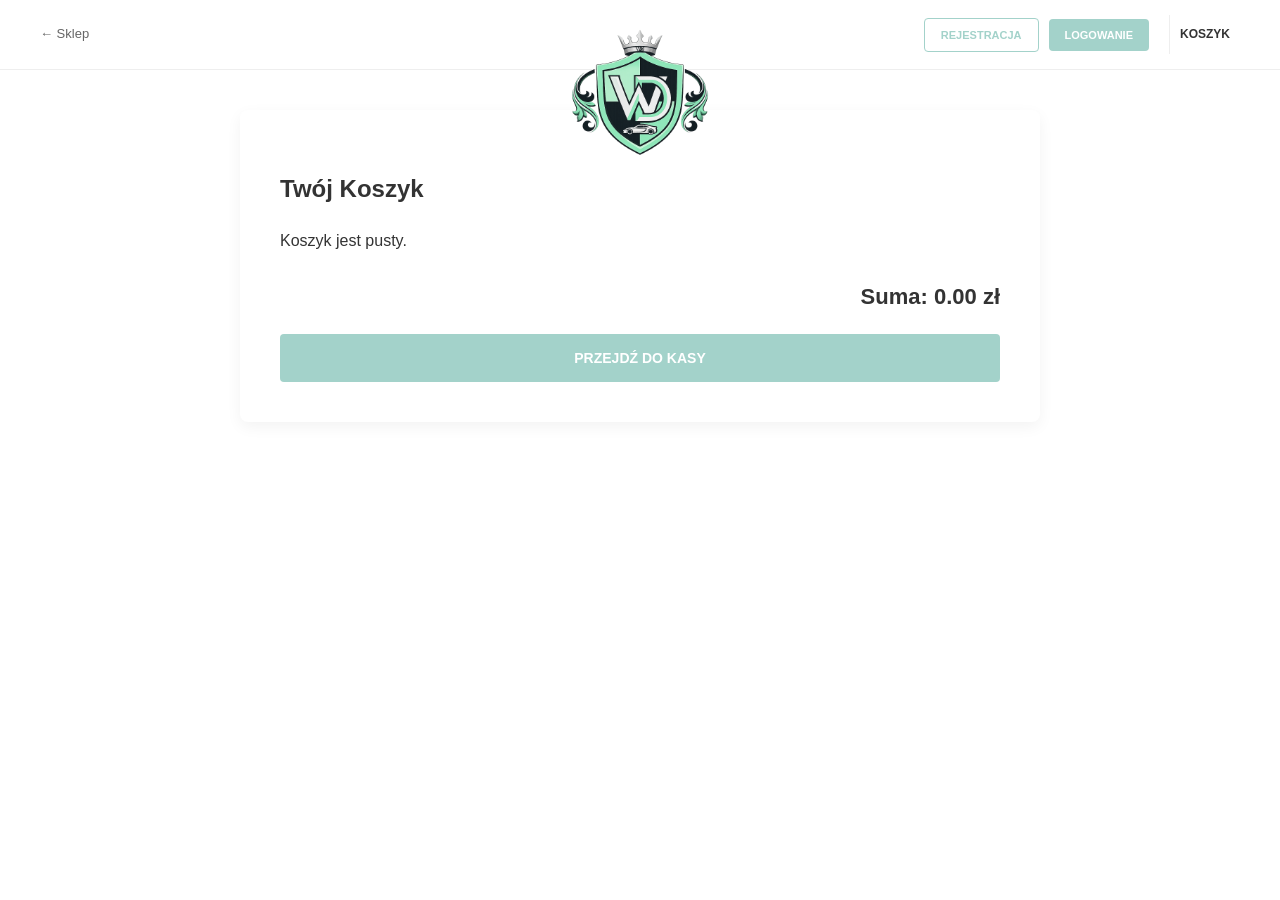
<file: src/main/resources/static/cart.html>
<!DOCTYPE html>
<html lang="pl">
<head>
    <meta charset="UTF-8">
    <title>Koszyk - Wrap&Drive</title>
    <link rel="stylesheet" href="style.css">
</head>
<body class="store-layout">
<header>
    <div class="header-top">
        <div class="nav-links"><a href="index.html">← Sklep</a></div>

        <div class="logo-container">
            <h2></h2>
            <img src="logo.png" alt="Wrap&Drive Logo" class="header-logo" onerror="this.style.display='none'">
        </div>

        <div class="header-actions">
            <span id="auth-buttons"></span>
            <a href="cart.html" class="cart-link">Koszyk <span id="cart-badge" class="cart-badge">0</span></a>
        </div>
    </div>
</header>
<div class="main-content">
    <div class="form-container" style="margin: 0 auto;">
        <h2>Twój Koszyk</h2>
        <div id="cart-items"></div>
        <div class="cart-summary">Suma: <strong id="cart-total">0.00 zł</strong></div>
        <button class="btn-action" onclick="proceedToCheckout()">Przejdź do kasy</button>
    </div>
</div>
<script src="app.js"></script>
</body>
</html>
</file>
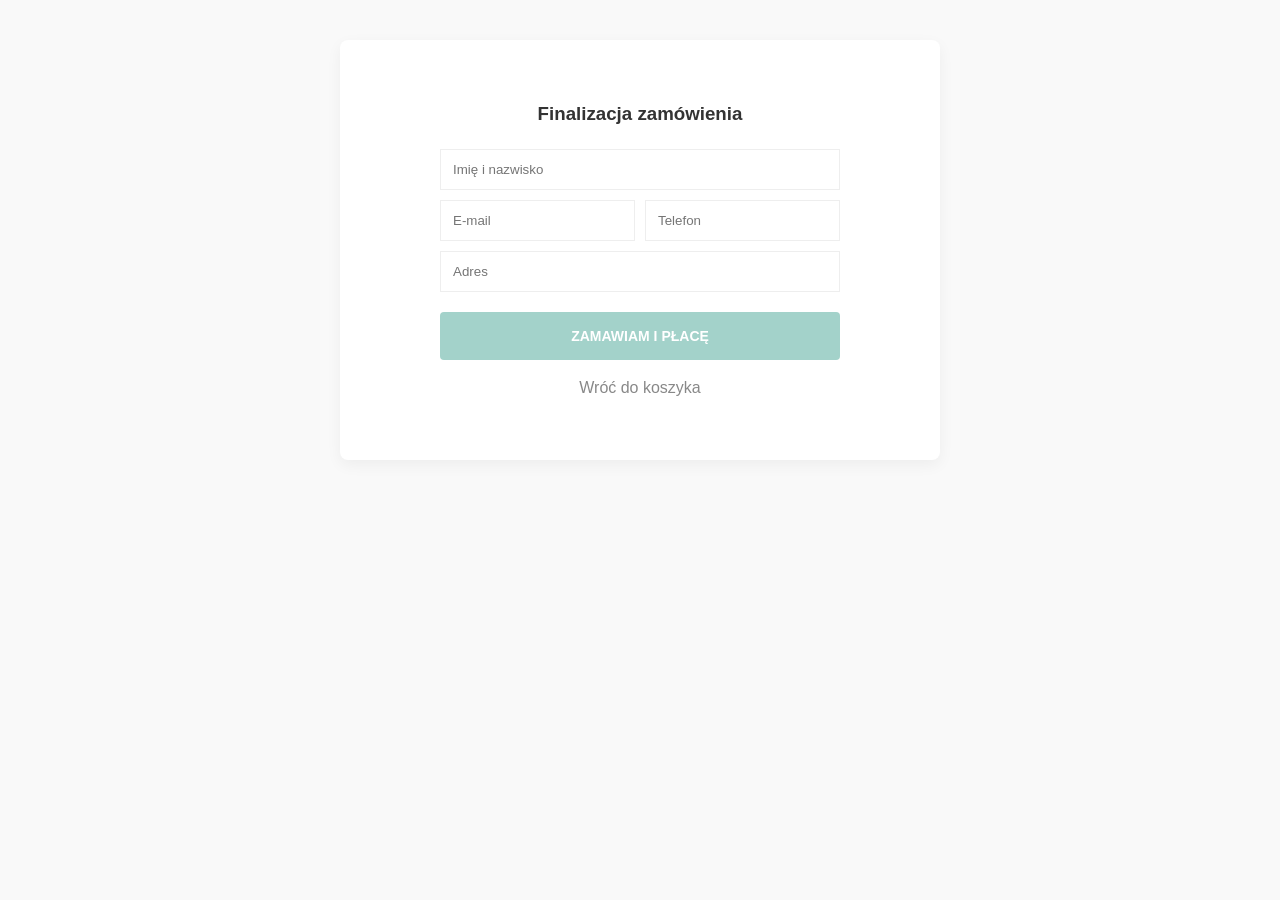
<file: src/main/resources/static/checkout.html>
<!DOCTYPE html>
<html lang="pl">
<head>
    <meta charset="UTF-8">
    <title>Kasa - Wrap&Drive</title>
    <link rel="stylesheet" href="style.css">
</head>
<body class="form-layout">
<div class="form-container" style="max-width: 600px;">
    <div class="logo-container" style="margin-bottom: 20px;">


    <h3 style="text-align:center; margin-bottom: 20px;">Finalizacja zamówienia</h3>
    <form onsubmit="submitOrder(event)">
        <input type="text" name="fullName" placeholder="Imię i nazwisko" required style="width:100%; padding:12px; margin-bottom:10px; border:1px solid var(--border);">
        <div style="display:flex; gap:10px; margin-bottom:10px;">
            <input type="email" name="email" placeholder="E-mail" required style="flex:1; padding:12px; border:1px solid var(--border);">
            <input type="tel" name="phone" placeholder="Telefon" required style="flex:1; padding:12px; border:1px solid var(--border);">
        </div>
        <input type="text" name="address" placeholder="Adres" required style="width:100%; padding:12px; margin-bottom:20px; border:1px solid var(--border);">
        <button type="submit" class="btn-action" style="margin-top:0;">Zamawiam i płacę</button>
        <a href="cart.html" style="display:block; text-align:center; margin-top:15px; color:var(--grey); text-decoration:none;">Wróć do koszyka</a>
    </form>
</div>
<script src="app.js"></script>
</body>
</html>
</file>
<file: src/main/resources/static/style.css>
:root {
    --mint: #A3D2CA;
    --mint-dark: #8ABEB5;
    --dark: #333333;
    --grey: #888888;
    --light-grey: #F9F9F9;
    --border: #EEEEEE;
    --white: #FFFFFF;
    --red: #FF4757;
}

* { box-sizing: border-box; transition: all 0.2s ease; }
body { font-family: 'Helvetica Neue', Arial, sans-serif; margin: 0; color: var(--dark); line-height: 1.6; }

/* --- NAGŁÓWEK: Na całą szerokość ekranu --- */
header {
    border-bottom: 1px solid var(--border);
    padding: 15px 40px; /* Margines od krawędzi ekranu */
    background: var(--white);
    position: sticky;
    top: 0;
    z-index: 100;
}

.header-top {
    display: grid;
    grid-template-columns: 1fr auto 1fr;
    align-items: center;
    max-width: 100%; /* TO PCHA PRZYCISKI DO KRAWĘDZI */
    margin: 0 auto;
}

.nav-links { display: flex; justify-content: flex-start; }
.nav-links a { text-decoration: none; color: var(--dark); font-weight: bold; text-transform: uppercase; font-size: 13px; }

/* LOGO NA ŚRODKU (Napis + Obrazek) */
.logo-container {
    display: flex;
    flex-direction: column;
    align-items: center;
    text-align: center;
    position: relative; /* DODANE: Pozwala na pozycjonowanie logo względem tego kontenera */
}

.logo-container h2 {
    margin: 0;
    color: var(--mint);
    text-transform: uppercase;
    letter-spacing: 4px;
    font-size: 26px;
    line-height: 1;
}

.header-logo {
    height: 180px;
    position: absolute;
    /* ZMIANA: Zmniejsz top z 35px na np. 18px, co podciągnie logo do góry */
    top: -20px;
    left: 50%;
    transform: translateX(-50%);
    z-index: 105;
    object-fit: contain;
}

.header-actions { display: flex; justify-content: flex-end; align-items: center; gap: 15px; }
#auth-buttons { display: flex; gap: 10px; align-items: center; }

/* --- PRZYCISKI --- */
button { cursor: pointer; border-radius: 4px; font-weight: bold; text-transform: uppercase; border: none; }
.header-actions button { background: var(--mint); color: white; padding: 10px 16px; font-size: 11px; }
.header-actions .btn-secondary { background: transparent; color: var(--mint); border: 1px solid var(--mint); }
.header-actions .btn-secondary:hover { background: var(--mint); color: white; }

.cart-link { text-decoration: none; color: var(--dark); font-weight: bold; font-size: 12px; position: relative; padding: 10px; border-left: 1px solid var(--border); margin-left: 5px; text-transform: uppercase;}
.cart-badge { position: absolute; top: -5px; right: -2px; background: var(--red); color: white; font-size: 9px; padding: 2px 5px; border-radius: 10px; }

/* --- PRODUKTY --- */
.main-content { max-width: 1400px; margin: 0 auto; padding: 40px 50px; }
.product-grid { display: grid; grid-template-columns: repeat(auto-fill, minmax(280px, 1fr)); gap: 30px; }
.product-card { border: 1px solid var(--border); padding: 20px; text-align: center; background: white; border-radius: 8px; display: flex; flex-direction: column; justify-content: space-between;}
.product-card img { width: 100%; height: 200px; object-fit: cover; border-radius: 4px; margin-bottom: 15px; background: var(--light-grey); }
.price { font-size: 18px; font-weight: bold; margin-bottom: 15px; }

.qty-selector { display: flex; justify-content: center; margin-bottom: 15px; border: 1px solid var(--border); border-radius: 4px; width: fit-content; margin-inline: auto; overflow: hidden; }
.qty-selector button { background: #eee; padding: 5px 12px; font-size: 16px; color: var(--dark); }
.qty-selector input { width: 40px; text-align: center; border: none; font-weight: bold; }

.btn-add { background: var(--mint); color: white; width: 100%; padding: 14px; font-size: 12px; }

/* --- KOSZYK I FORMULARZE --- */
body.form-layout { background-color: var(--light-grey); display: flex; justify-content: center; padding: 40px 20px; }
.form-container { background: white; padding: 40px; width: 100%; max-width: 800px; border-radius: 8px; box-shadow: 0 5px 15px rgba(0,0,0,0.05); }
.cart-item { display: flex; justify-content: space-between; align-items: center; padding: 15px 0; border-bottom: 1px solid var(--border); }
.cart-summary { text-align: right; font-size: 22px; margin-top: 25px; font-weight: bold; }
.btn-action { background: var(--mint); color: white; padding: 16px; width: 100%; font-size: 14px; margin-top: 20px; }
.btn-remove { background: var(--red); color: white; padding: 5px 10px; font-size: 10px; border-radius: 3px; }

/* MODALE */
.modal-overlay { display: none; position: fixed; top: 0; left: 0; width: 100%; height: 100%; background: rgba(0,0,0,0.6); z-index: 1000; justify-content: center; align-items: center; }
.auth-card { background: white; padding: 40px; width: 340px; border-radius: 8px; text-align: center; }
.auth-card input { width: 100%; padding: 12px; margin-bottom: 15px; border: 1px solid var(--border); border-radius: 4px; }

/* ADMIN */
.admin-container { max-width: 1200px; margin: 40px auto; padding: 0 20px; }
.admin-card { background: white; border: 1px solid var(--border); padding: 30px; border-radius: 8px; margin-bottom: 30px; }
.admin-form { display: grid; grid-template-columns: 1fr 1fr; gap: 10px; }
.admin-form button { grid-column: span 2; background: var(--dark); color: white; padding: 12px; }
table { width: 100%; border-collapse: collapse; margin-top: 20px; }
th, td { padding: 12px; text-align: left; border-bottom: 1px solid var(--border); }
/* --- NOWY UKŁAD SKLEPU ZGODNY Z PROJEKTEM --- */

.container {
    max-width: 1400px;
    margin: 0 auto;
    padding: 0 40px;
}

/* Sekcja tytułowa */
.page-title-section {
    background: #fdfdfd;
    padding: 30px 0;
    border-bottom: 1px solid var(--border);
    margin-bottom: 40px;
}
.page-title-section .container { display: flex; align-items: center; gap: 20px; }
.placeholder-box { width: 50px; height: 50px; background: #e0e0e0; border-radius: 4px; }
.title-text h1 { margin: 0; font-size: 24px; color: var(--dark); font-weight: normal; }
.breadcrumbs { font-size: 12px; color: #999; margin-top: 5px; }
.breadcrumbs strong { color: var(--dark); font-weight: 500; }

/* Układ z panelem bocznym */
.shop-container {
    display: flex;
    gap: 40px;
    align-items: flex-start;
}

/* Sidebar / Filtry */
.sidebar {
    width: 250px;
    flex-shrink: 0;
    background: #fafafa;
    padding: 20px;
    border-radius: 8px;
}
.filter-header { font-weight: bold; border-bottom: 1px solid var(--border); padding-bottom: 15px; margin-bottom: 20px; display: flex; justify-content: space-between;}
.filter-group { margin-bottom: 25px; }
.filter-group h4 { font-size: 13px; color: #666; margin-bottom: 15px; text-transform: uppercase; letter-spacing: 1px;}
.checkbox-label { display: flex; align-items: center; gap: 10px; margin-bottom: 10px; font-size: 14px; color: #555; cursor: pointer; }
.checkbox-label input[type="checkbox"] { width: 16px; height: 16px; accent-color: var(--mint); }
.btn-apply { background: var(--mint); color: white; border: none; padding: 12px; width: 100%; font-weight: bold; border-radius: 4px; margin-top: 10px; }

/* Główna zawartość */
.shop-content {
    flex-grow: 1;
}
.shop-top-bar {
    display: flex;
    justify-content: space-between;
    align-items: center;
    padding-bottom: 20px;
    border-bottom: 1px solid var(--border);
    margin-bottom: 30px;
    font-size: 14px;
    color: #666;
}
.sort-box select { border: 1px solid var(--border); padding: 5px 10px; border-radius: 4px; background: white; margin-left: 10px; color: var(--dark); }

/* Nowe Karty Produktów */
.product-grid {
    display: grid;
    grid-template-columns: repeat(3, 1fr); /* Sztywno 3 kolumny jak na projekcie */
    gap: 30px;
}
.product-card {
    border: none;
    background: white;
    padding: 0;
    text-align: center;
}
.product-card img {
    width: 100%;
    height: 200px;
    object-fit: cover;
    background: #f0f0f0;
    border-radius: 8px;
    padding: 15px;
    box-sizing: border-box;
    margin-bottom: 15px;
    box-shadow: inset 0 0 10px rgba(0,0,0,0.05); /* Delikatny cień wewnątrz tła zdjęcia */
}
.product-card h2 { font-size: 16px; margin: 0 0 5px; color: var(--dark); font-weight: 600;}
.product-card .price { font-size: 13px; color: #999; margin-bottom: 15px; }

/* Przyciski na karcie */
.btn-add { background: var(--mint-dark); color: white; padding: 10px; font-size: 12px; margin-bottom: 10px; }
.qty-selector { display: flex; justify-content: space-between; border: 1px solid var(--border); border-radius: 4px; overflow: hidden; width: 100%; }
.qty-selector button { flex: 1; background: #fafafa; color: #888; font-size: 16px; padding: 8px; }
.qty-selector input { width: 50px; text-align: center; border: none; border-left: 1px solid var(--border); border-right: 1px solid var(--border); font-weight: bold; color: var(--dark); }

/* Linki w nawigacji dopasowane do projektu */
.nav-links { gap: 20px; }
.nav-links a { color: #666; font-weight: normal; text-transform: none; }
.nav-links a:hover { color: var(--mint); }
/* --- NOWY UKŁAD SKLEPU ZGODNY Z PROJEKTEM --- */

.container {
    max-width: 1400px;
    margin: 0 auto;
    padding: 0 40px;
}

/* Sekcja tytułowa */
.page-title-section {
    background: #fdfdfd;
    padding: 30px 0;
    border-bottom: 1px solid var(--border);
    margin-bottom: 40px;
}
.page-title-section .container { display: flex; align-items: center; gap: 20px; }
.placeholder-box { width: 50px; height: 50px; background: #e0e0e0; border-radius: 4px; }
.title-text h1 { margin: 0; font-size: 24px; color: var(--dark); font-weight: normal; }
.breadcrumbs { font-size: 12px; color: #999; margin-top: 5px; }
.breadcrumbs strong { color: var(--dark); font-weight: 500; }

/* Układ z panelem bocznym */
.shop-container {
    display: flex;
    gap: 40px;
    align-items: flex-start;
}

/* Sidebar / Filtry */
.sidebar {
    width: 250px;
    flex-shrink: 0;
    background: #fafafa;
    padding: 20px;
    border-radius: 8px;
}
.filter-header { font-weight: bold; border-bottom: 1px solid var(--border); padding-bottom: 15px; margin-bottom: 20px; display: flex; justify-content: space-between;}
.filter-group { margin-bottom: 25px; }
.filter-group h4 { font-size: 13px; color: #666; margin-bottom: 15px; text-transform: uppercase; letter-spacing: 1px;}
.checkbox-label { display: flex; align-items: center; gap: 10px; margin-bottom: 10px; font-size: 14px; color: #555; cursor: pointer; }
.checkbox-label input[type="checkbox"] { width: 16px; height: 16px; accent-color: var(--mint); }
.btn-apply { background: var(--mint); color: white; border: none; padding: 12px; width: 100%; font-weight: bold; border-radius: 4px; margin-top: 10px; }

/* Główna zawartość */
.shop-content {
    flex-grow: 1;
}
.shop-top-bar {
    display: flex;
    justify-content: space-between;
    align-items: center;
    padding-bottom: 20px;
    border-bottom: 1px solid var(--border);
    margin-bottom: 30px;
    font-size: 14px;
    color: #666;
}
.sort-box select { border: 1px solid var(--border); padding: 5px 10px; border-radius: 4px; background: white; margin-left: 10px; color: var(--dark); }

/* Nowe Karty Produktów */
.product-grid {
    display: grid;
    grid-template-columns: repeat(3, 1fr); /* Sztywno 3 kolumny jak na projekcie */
    gap: 30px;
}
.product-card {
    border: none;
    background: white;
    padding: 0;
    text-align: center;
}
.product-card img {
    width: 100%;
    height: 200px;
    object-fit: cover;
    background: #f0f0f0;
    border-radius: 8px;
    padding: 15px;
    box-sizing: border-box;
    margin-bottom: 15px;
    box-shadow: inset 0 0 10px rgba(0,0,0,0.05); /* Delikatny cień wewnątrz tła zdjęcia */
}
.product-card h2 { font-size: 16px; margin: 0 0 5px; color: var(--dark); font-weight: 600;}
.product-card .price { font-size: 13px; color: #999; margin-bottom: 15px; }

/* Przyciski na karcie */
.btn-add { background: var(--mint-dark); color: white; padding: 10px; font-size: 12px; margin-bottom: 10px; }
.qty-selector { display: flex; justify-content: space-between; border: 1px solid var(--border); border-radius: 4px; overflow: hidden; width: 100%; }
.qty-selector button { flex: 1; background: #fafafa; color: #888; font-size: 16px; padding: 8px; }
.qty-selector input { width: 50px; text-align: center; border: none; border-left: 1px solid var(--border); border-right: 1px solid var(--border); font-weight: bold; color: var(--dark); }

/* Linki w nawigacji dopasowane do projektu */
.nav-links { gap: 20px; }
.nav-links a { color: #666; font-weight: normal; text-transform: none; }
.nav-links a:hover { color: var(--mint); }
</file>
